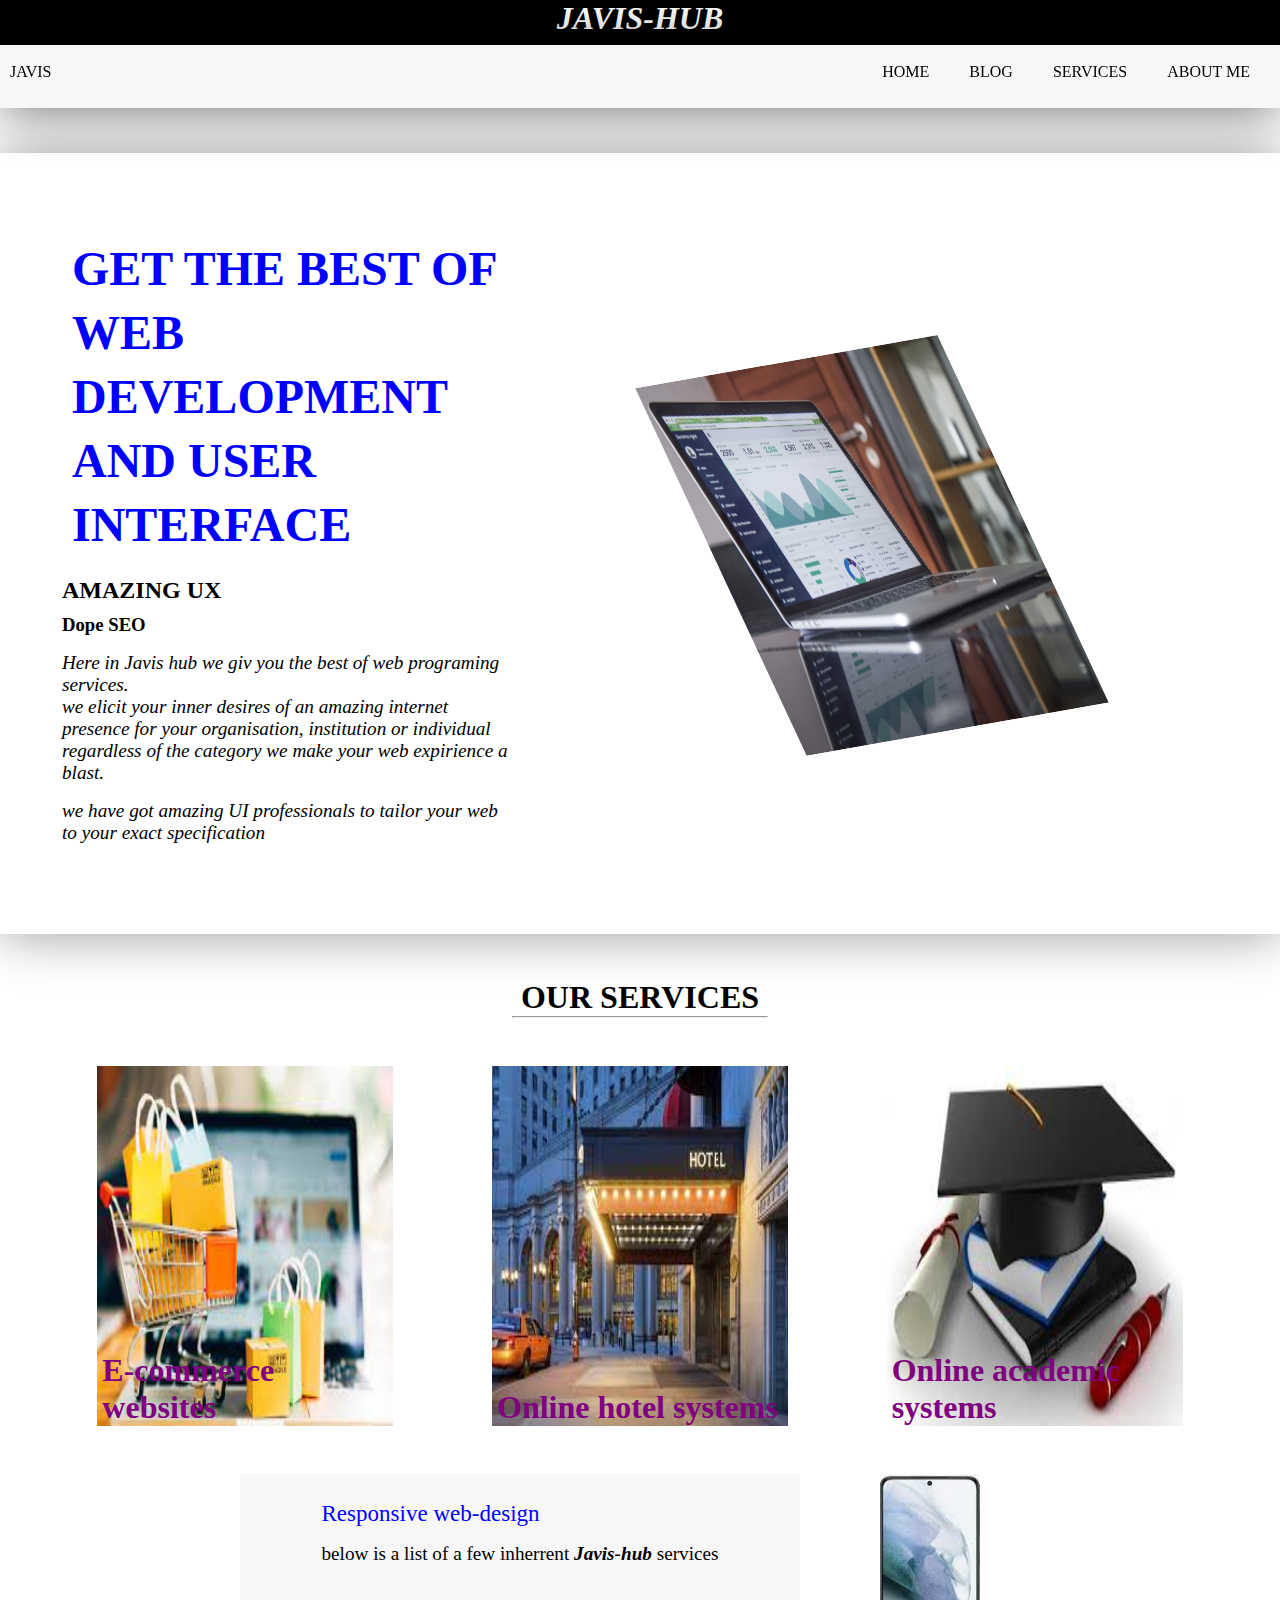
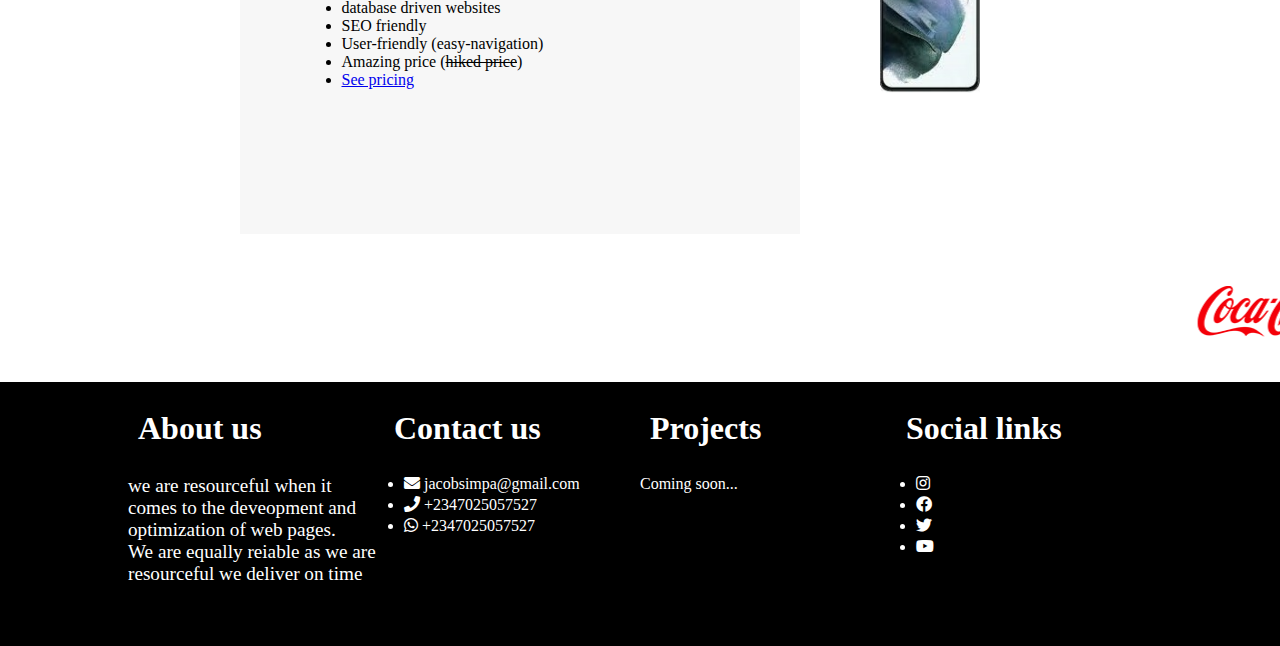
<file: index.html>
<!DOCTYPE html>
<html>
<head>
	<meta charset="utf-8">
	<meta name="viewport" content="width=device-width, initial-scale=1.0">

	<title>Javis Hub</title>
	<link rel="stylesheet" type="text/css" href="./css/style.css">
	<link rel="stylesheet" type="text/css" href="./css/all.css">
</head>
<body>
	<div class="topnav">
		<h1>JAVIS-HUB</h1>
		<div class="contacts">Email</div>
	</div>
	<div id="navbar">
		<div class="nav">
			<div class="logo">JAVIS</div>
			<ul class="nav-items">
				<li class="nav-list"><a href="#">HOME</a></li>
				<li class="nav-list"><a href="#">BLOG</a></li>
				<li class="nav-list"><a href="services.html">SERVICES</a></li>
				<li class="nav-list"><a href="#">ABOUT ME</a></li>
			</ul>
			<div id="toggle"><i class="fas fa-bars"></i></div>	
		</div>
	</div>



<!------------------------------------------------------- first div ------------------------------------------->
<section class="uid">
	<div class="uinfo"><h1>get the best of web development and User interface</h1>
		<h2>Amazing UX</h2>
		<h3>Dope SEO</h3>
		<p>
			Here in Javis hub we giv you the best of web programing services.<br>
            we elicit your inner desires of an amazing internet presence for your organisation,
            institution or individual regardless of the category we make your web expirience a blast.
            <p>
            	we have got amazing UI professionals to tailor your web to your exact specification
            </p>
		</p>
	</div>
	<div class="uimg">
		<img src="./images/pc.jpg">
		<h2>Come work with us...</h2>
	</div>
</section>

<!-------------------------x----------------------------- first div ---------------------x--------------------->

<!------------------------------------------- description ------------------------------------------------->
<h1 id="h">OUR SERVICES <hr></h1>
<div class="info">
	<div class="serv">
		<div class="col-1" >
			<img src="./images/shop.jpg">
			<h1> E-commerce websites</h1>
		</div>	
	</div>
	<div class="serv">
		<div class="col-1">
			<img src="./images/hotel.jpg">
			<h1> Online hotel systems</h1>
		</div>	
	</div>
	<div class="serv">
		<div class="col-1">
			<img src="./images/sch.jpg">
			<h1> Online academic systems</h1>
		</div>	
	</div>
</div>

<!--------------------------x---------------- description -----------------------x------------------------->

<!-------------------------------------------------- response ---------------------------------------->


<div class="response">
	<div class="main">
		<div>
			<p>
			<big style="color: blue">Responsive web-design</big>
			<p>
				below is a list of a few inherrent <b><i>Javis-hub</i></b> services
			</p>
			<br>
			<ul>
				<li>database driven websites</li>
				<li>SEO friendly</li>
				<li>User-friendly (easy-navigation)</li>
				<li>Amazing price (<s>hiked price</s>)</li>
				<li><a href="services.html">See pricing</a></li>
			</ul>

			<br>
		</p>
		</div>
	</div>
	<aside>
		<div id="holder">
			<img src="./images/ipad.jpg">
			<img src="./images/iphone.jpg">
			<img src="./images/samsung.jpg">
		</div>
	</aside>
</div>


<!---------------------x-------------------------response -------------------x-------------------->


<!-------------------------------------------------- marquee ---------------------------------------->
<fieldset>
	<marquee scrollamount="15"><span><img src="./images/logo-coca-cola.png"></span><span><img src="./images/logo-paypal.png"></span><span><img src="./images/logo-oppo.png"></span><span><img src="./images/logo-philips.png"></span><span><img src="./images/logo-godrej.png"></span></marquee>
</fieldset>


<!-------------------x----------------------- marquee -----------------------x------------------------->

<!------------------------------------------- footer ------------------------------------------------->

<footer>

<div class="footchild">
		<h1>About us</h1>
		<div>
			<p>
				we are resourceful when it comes to the deveopment and
			optimization of web pages. <br>
			We are equally reiable as we are resourceful we deliver on time
			</p>
		</div>
	</div>

	<div class="footchild">
		<h1>Contact us</h1>
		<div>
			<ul>
				<li><i class="fas fa-envelope"></i>  jacobsimpa@gmail.com</li>
				<li><i class="fas fa-phone"></i>     +2347025057527</li>
				<li><i class="fab fa-whatsapp"></i>    +2347025057527</li>
			</ul>
		</div>
	</div>

	<div class="footchild">
		<h1>Projects</h1>
		<div>Coming soon...</div>
	</div>

	<div class="footchild">
		<h1>Social links</h1>
		<div>
			<ul>
				<li><i class="fab fa-instagram"></i></li>
				<li><i class="fab fa-facebook"></i></li>
				<li><i class="fab fa-twitter"></i></li>
				<li><i class="fab fa-youtube"></i></li>
			</ul>
		</div>
	</div>
</footer>

<!--------------------x---------------------- footer ---------------------------x--------------------->


<script>
	let toggle = document.querySelector("#toggle");
	let navbar = document.querySelector("#navbar");
        
        navbar.style.height ="7vh";

	toggle.addEventListener('click', () =>{
		if (navbar.style.height == "7vh") {
			navbar.style.height = "25vh";
		}
		else{
			navbar.style.height="7vh";
		}
	})
</script>
</body>
</html>
</file>
<file: css/style.css>
*{
	box-sizing: border-box;
	margin: 0;
	padding: 0;
}




:root{
	/* theme colors */
	--text-gray:#3f4954;
	--text-light:#686666da;
	--bg-color:#0f0f0f;
	--white:#fff;
	--midnight:#104f55;

	/* gradient color */
	--sky:linear-gradient(120deg, #a1c4fd 0%, #c2e9fb 100%);
	--skyb:linear-gradient(270deg, #a1c4fd 0%, #c2e9fd 100%);

}

p{
	font-size: 1.2rem;
	margin: 1rem 0;
}

fieldset{
	margin-bottom: 2vh;
	border: none;
}
fieldset span{
	margin: 0 2rem;
	cursor: pointer;
}
i.fab, i.fas{
	margin-bottom: 5px;
}
i.fab:hover, i.fas:hover {
	color: blue;
}


/*---------------------------------------------------------------topnav --------------------------------------*/

#toggle{
	position: absolute;
	right: 0;
	width: 100%;
	padding:0 5px;
	text-align: right;
	display: none;
}


.topnav{
	width:100vw;
	height: 5vh;
	background: #000000;
}
.topnav h1{
    color: white;
    text-align: center;
    font-style: italic;
}

#navbar{
	position: sticky;
	top: 0;
	z-index: 11;
	width: 100vw;
	height: 7vh;
	padding-top: 13px;
	background: #f7f7f7;
	box-shadow: 0 0 50px rgba(0,0,0,0.6);
	overflow: hidden;
	transition: height .3s ease;
}
#navbar .nav{
	width: 100%;
	display: flex;
	flex-wrap: wrap;
	justify-content: space-between;
	padding: 5px 10px;
}
#navbar .nav .logo{
	cursor: pointer;
	display: block;
	margin-bottom: 1.3rem;
}
#navbar .nav .nav-items{
	display: flex;
	flex-wrap: wrap;
}
#navbar .nav .nav-items .nav-list a{
	padding: 10px;
	text-decoration: none;
	color: #000;
	transition: background 2s ease-in-out;
}
 .nav-items .nav-list a:hover{
     background:linear-gradient(120deg, #a1c4fd 0%, #c2e9fb 100%);
}
#navbar .nav .nav-items .nav-list{
	list-style-type: none;
	margin: 0 10px;
}

/*-----------------------x------------------------------------------top nav -------------------------x------------*/

/*----------------------------------------------------------------first div -------------------------------------------------------*/

.uid{
	margin: 5vh 0;
	display: flex;
	width: 100vw;
	flex-direction: row;
	flex-wrap: wrap;
	justify-content: space-between;
	padding: 4rem 2rem;
	overflow: hidden;
    box-shadow:  0 0 50px rgba(0,0,0,0.4);
}
.uid .uinfo{
	flex-basis: 40%;
	padding: 10px;
	padding-left: 30px;
}
.uid .uinfo h1{
	text-transform: uppercase;
	padding: 10px;
	color: blue;
	margin-bottom: 10px;
	font-size: 3rem;
	line-height: 4rem;
}
.uid .uinfo h2{
	text-transform: uppercase;
	margin-bottom: 10px;
}
.uid .uinfo h3{
	margin-bottom: 10px;
}
.uid .uinfo > p{
	font-style: italic;
}
.uid .uimg{
	position: relative;
	flex-basis: 60%;
	display: flex;
	justify-content: flex-end;
	float: right;
	overflow: hidden;
	transform: rotate(-10deg) skew(15deg) scale(.6);
	transition: transform 2s ease-in-out;
}
.uid .uimg img{
	width: 70%;
	margin-right: 8rem;
	transition: transform 1s ease-in-out;

}
.uid .uimg:hover img{
	transform: scale(1.5);
}
.uid .uimg h2{
	color: white;
	position: absolute;
	font-size: 2rem;
	display: block;
	left: 15%;
	bottom: 0;
	transform: translateY(-70px);
	display: none;
	transition: all 2s ease;
}
.uid .uimg:hover{
	transform: rotate(0deg) scale(.8);
}
.uid .uimg:hover h2{
	display: block;
}


/*---------------------x-------------------------------first div -----------------------------x---------------------*/





/*-------------------------------------------------------------------description --------------------------------------*/

.info{
	display: grid;
	grid-template-columns: 25% 25% 25%;
	width: 100vw;
	justify-content: space-around;
	margin: 2rem 0;
	padding: 1rem 3rem;
}
#h{
	text-align: center;
}
hr{
	width: 20vw;
	transform: translateX(40vw);
}
.info .serv{
	width: 100%;
	height: 40vh;
	overflow: hidden;
}
.info .serv .col-1{
	width: 100%;
	height: 100%;
	padding: 0;
	overflow: hidden;
	position: relative;
	cursor: pointer;
}
.info .serv .col-1 h1{
	position: absolute;
	bottom: 0;
	color: purple;
	padding-left: 5px;
}
.info .serv .col-1 img{
	width: 100%;
	height: 100%;
	transition: transform 1s ease;
}
.info .serv .col-1 img:hover{
	transform: scale(1.4);
}


/*---------------------------x---------------------------------------description -----------------------x--------------*/

/*-------------------------------------------------------------response --------------------------------------------------*/

.response{
	display: grid;
	grid-template-columns: 70% 20%;
	max-width: 800px;
	height: 40vh;
	margin: 2rem auto;
	justify-content: space-between;
}
.main{
	width: 100%;
	background: #f7f7f7;
	padding: 10px;
	display: flex;
	justify-content: center;
}
.main ol,ul{
	padding-left: 20px;
}

aside{
	width: 100%;
}
aside #holder{
	position: relative;
	width: 100px;
	height:200px;
}
aside #holder img{
	position: absolute;
	width: 100%;
	transition: transform 2s ease;
}
aside #holder:hover img:nth-child(1){
 transform: translateY(-70px) translateX(-100px) rotate(-40deg);
}
aside #holder:hover img:nth-child(2){
	transform: translateY(-80px);
}
aside #holder:hover img:nth-child(3){
 transform: translateY(-70px) translateX(100px) rotate(40deg);
}

/*-------------------------------------------------------------response --------------------------------------------------*/



/*------------------------------------------------------ footer ---------------------------------------------- */

footer{
	width: 100vw;
	background: black;
	color: white;
	padding: 2vh 10vw 5vh;
	display: grid;
	grid-template-columns: repeat(4, 1fr);
}

.footchild h1{
	margin-bottom: 2vh;
	padding: 10px;
}
/*------------------------------------------------------ service-page ---------------------------------------------- */
.container{
	display: grid;
	grid-template-columns: 60% 30%;
	justify-content: space-between;
	margin: 5vh auto;
}
.contain{

}
.sub-container{
	width: 80%;
	margin: 0 auto;
	margin-bottom: 10vh;
}
.sub-container .header{
	text-align: center;;
	color: blue;
	width: 100%;
	background: var(--sky);
	padding: 10px;
	font-size: 1.5rem;
	font-weight: bolder;
}
.sidebar{
	width: 100%;
	padding: 0 1rem;
}
.body ul{
	list-style-type: square;
}
.body ul li{
	margin-bottom: 10px;
}
 .cover{
 	display: flex;
 	justify-content: space-between;
 	font-weight: bold;
 }
 .price{
 	flex-basis: 10%;
 	background: var(--sky);
 	color: blue;
 	cursor: pointer;
 	text-align:center;
 }

 .bonus{
 	background: var(--sky);
 	text-align: right;
 	border-radius: 10px;
 	padding: 5px 3px;
 	margin: 1px;
 	font-weight: bolder;
 }

/*------------------------------------------------------  ---------------------------------------------- */

/*---------------------------------------------------------- media-query --------------------------------------------------------*/

@media only screen and (max-width: 750px){
	#navbar .nav{
		flex-direction: column;
	}
	.nav .nav-items{
		flex-direction: column;
	}
	.nav-list{
		margin-bottom: 1rem !important;
	}
	.uid{
		flex-direction: column;
	}
	.uid .uinfo{
		flex-basis: 100%;
		padding: 0 1rem;
	}
	.uid .uimg{
		flex-basis: 100%;
	}
	.uid .uimg img{
		width: 100%;
	}.uid .uimg h2{
		font-size: 1.1rem;
		left: 5%;
		transform: translateY(-20px);
	}
	.uid .uinfo h1{
		font-size: 1.5rem;
		line-height: 1.5rem;
		padding: 0;
	}
	.info{
		grid-template-columns: 100% !important;
	}
	.serv{
		margin-bottom: 1rem;
		height: 25vh !important;
	}
	.serv .col-1{
		width: 100%;
	}
	.serv .col-1 h1{
        font-size: 1.6rem;
	}
	#toggle{
		display: block;
	}
	.response{
		grid-template-columns: 100%;
		justify-content: center;
		width: 100vw;
		margin-bottom: 25vh !important;
	}
	aside{
		margin: 2rem 0;
	}
	#holder{
		margin: auto;
	}
	.uimg{
		display: none !important;
	}
	.container{
		grid-template-columns: 100%;
	}
	h2{
		font-size: .9rem;
	}
	h3{
		font-size: .8rem;
	}
	p{
		font-size: .7rem;
	}
	.cover{
		font-size: .7rem;
	}
	li{
		font-size: .7rem;
	}
	.price{
		padding: 2px 5px;
	}
	h1{
		font-size: 1.1rem !important;
	}
	.bonus{
		font-size: .7rem;
	}
	.logo{
		margin-bottom: 2rem !important;
	}
	footer{
		grid-template-columns: 100%;
		text-align: center;
	}
	footer ul{
		list-style-type: none;
	}
	.footchild{
		margin-bottom: 10px;
	}
}



@media only screen and (max-width: 900px){
	.info{
		grid-template-columns: 80%;
	}
}
</file>
